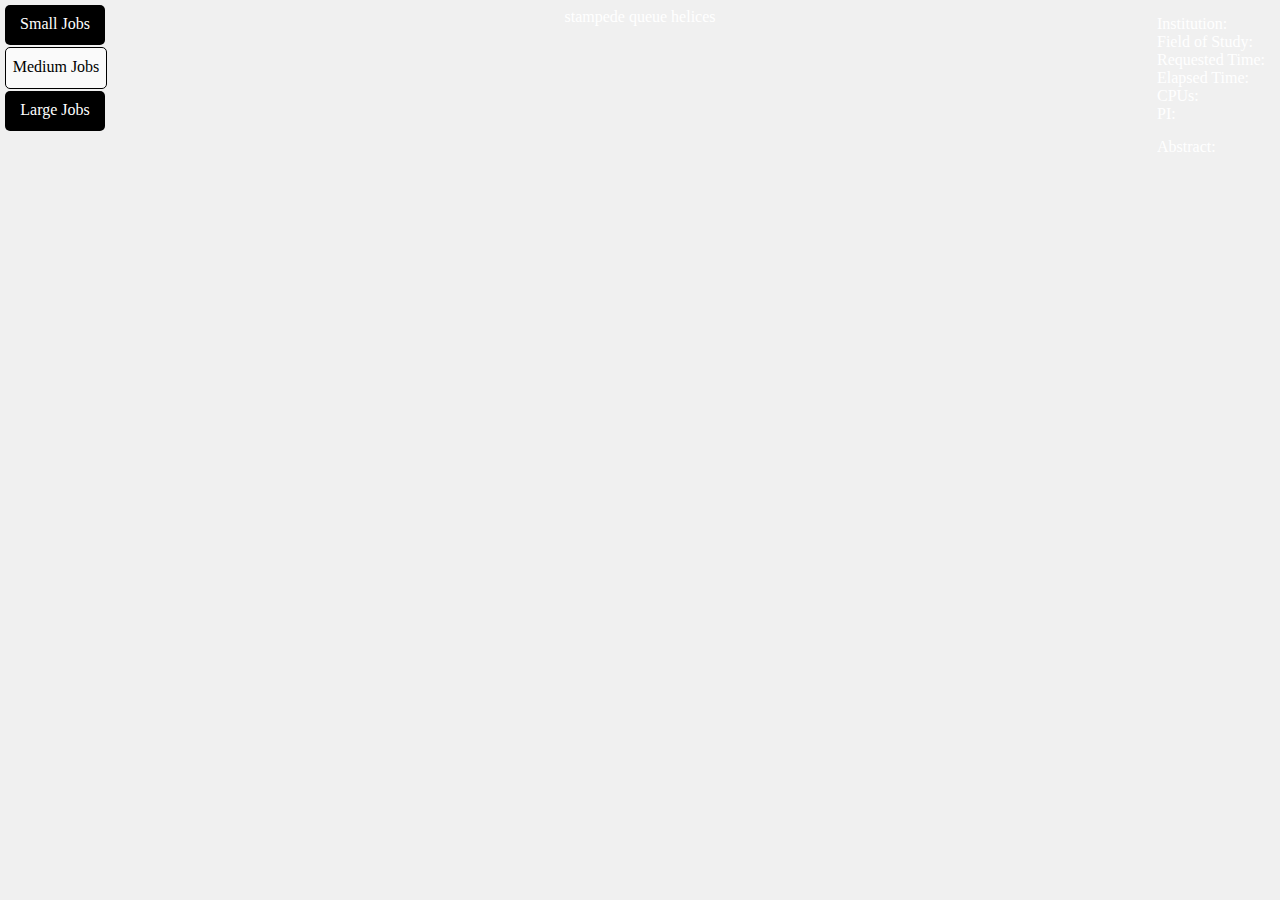
<file: index.html>
<!DOCTYPE html>
<html>
	<head>
		<title>Stampede Queue Helices</title>
		<link rel="stylesheet" href="helices.css">
	</head>
	<body>
		<p id="header">stampede queue helices</p>
		<script src="http://threejs.org/build/three.min.js"></script>
		<!-- <script src="OrbitControls.js"></script> -->
		<script src="HelixOrbitControls.js"></script>
		<script src="OrbitAndPanControls.js"></script>
		<script src="jquery-1.11.3.min.js"></script>
		<script src="http://d3js.org/d3.v3.min.js" charset="utf-8"></script>	
		<script src="helices.js"></script>


		<div class="container">

			<ul id="job-size-toggle">
				<li>Small Jobs</li>
				<li class="selected">Medium Jobs</li>
				<li>Large Jobs</li>
				<!-- <li>All Jobs</li> -->
			</ul>

		</div>
		<div class="hud" id="hud">
			<p class="job-institution">Institution: </p>
			<p class="job-fos">Field of Study: </p>
			<p class="job-requested-time">Requested Time:</p>
			<p class="job-elapsed-time">Elapsed Time: </p>
			<p class="job-cpus">CPUs: </p>
			<p class="job-pi">PI: </p>
			<p class="job-abstract">Abstract: </p>
		</div>
		<script>
			$("#job-size-toggle>li").click( function () {
				//alert(this.innerHTML.split(" ")[0].toLowerCase());
				$(".selected").removeClass("selected");
				$(this).addClass("selected");
				setVisibleHelix(this.innerHTML.split(" ")[0].toLowerCase());
			});
		</script>
</body>
</html>
</file>
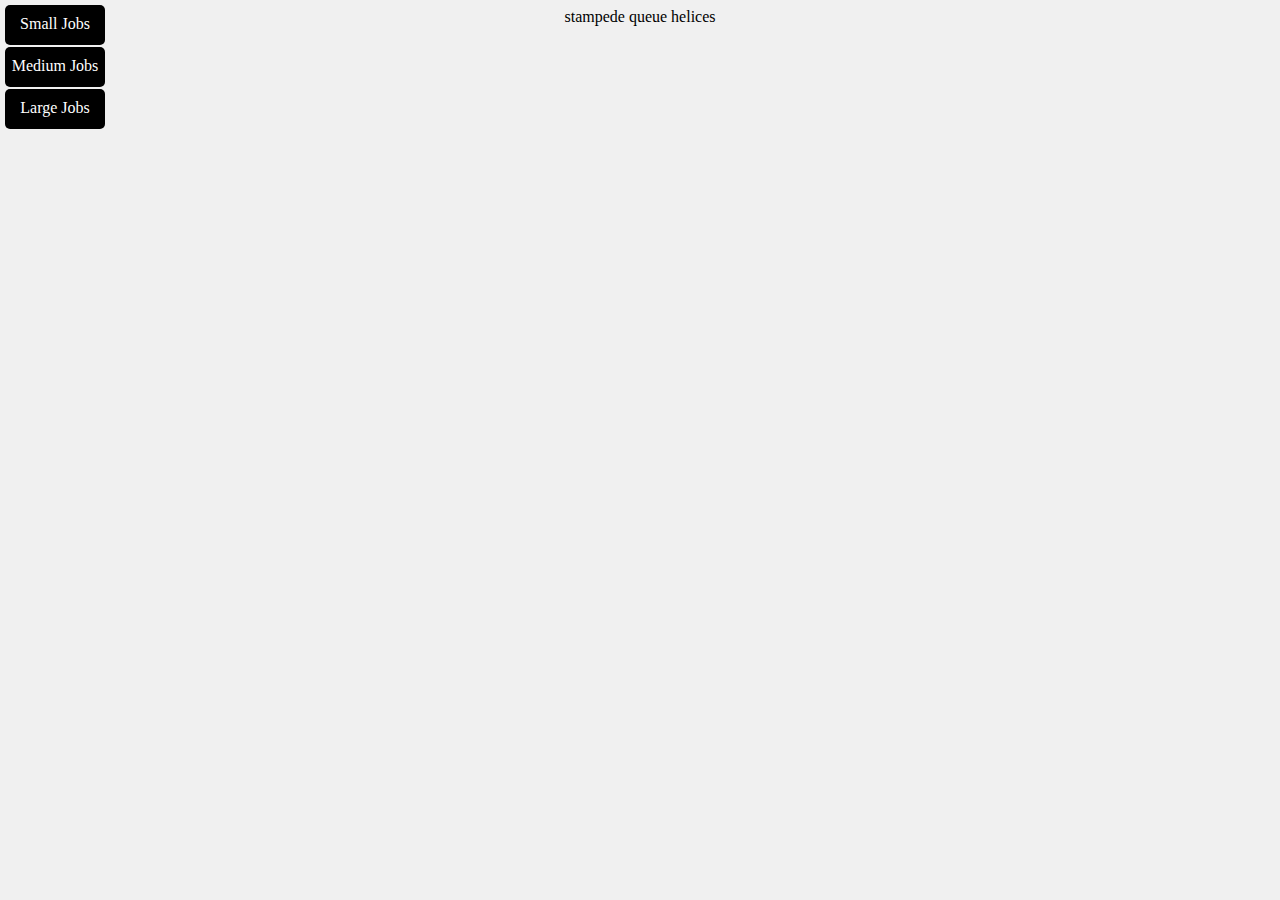
<file: stamp/index.html>
<!DOCTYPE html>
<html>
	<head>
		<title>Stampede Queue Helices</title>
		<link rel="stylesheet" href="helices.css">
	</head>
	<body>
		<p id="header">stampede queue helices</p>
		<script src="http://threejs.org/build/three.min.js"></script>
		<!-- <script src="OrbitControls.js"></script> -->
		<script src="HelixOrbitControls.js"></script>
		<script src="OrbitAndPanControls.js"></script>
		<script src="https://code.jquery.com/jquery-1.11.3.min.js"></script>	
		<script src="helices.js"></script>


		<div class="container">

<!-- 			<p id="job-size">Job Size</p> -->
			<ul id="job-size-toggle">
				<li>Small Jobs</li>
				<li>Medium Jobs</li>
				<li>Large Jobs</li>
			</ul>

		</div>
		<script>
			$("#job-size-toggle>li").click( function () {
				//alert(this.innerHTML.split(" ")[0].toLowerCase());
				$(".selected").removeClass("selected");
				$(this).addClass("selected");
				setVisibleHelix(this.innerHTML.split(" ")[0].toLowerCase());
			});
		</script>
</body>
</html>
</file>
<file: helices.css>
body { 
	background-color: #f0f0f0;
	color: #ffffff;
	margin: 0; 
}

canvas { 
	width: 100%; height: 100% 
}

p {
	margin: 0;
}

#header {
	width: 100%;
	padding-top: .5em;
	margin: 0 auto;
	display: block;
	position: absolute;
	text-align: center;
}

.hud {
	padding: 15px;
	position: absolute;
	right: 0%;
	max-width: 500px;
}

.container {
	display: block;
	position: absolute;
	float: right;
	padding: 5px 0 0 5px;
}

.job-abstract {
	margin-top: 15px;
	max-height: 300px;
	overflow-y: auto;
}

#job-size {
	right: 0%;
	width: 75px;
	height: 30px;
	padding-top: 5px;
	text-align: center;
	position: relative;
	display: block;
	box-sizing: border-box;
}

#job-size-toggle {
	padding: 0;
	margin: 0;
	position: relative;
	right: 0%;
	list-style: none;
	display: block;
	float: right;
	margin-bottom: 1px;
	text-align: center;
	box-sizing: border-box;
}

#job-size-toggle li {
	cursor: pointer;
	background: #000000;
	padding: 10px 0 0 0;
	margin-bottom: 2px;
	border-radius: 5px;
	width: 100px;
	height: 30px;
}

#job-size-toggle li:hover {
	text-decoration: underline;
}

.selected {
	border: 1px solid #000000;
	background: #fafafa !important;
	color: #000000;
}
</file>
<file: stamp/helices.css>
body { 
	margin: 0; 
	background-color: #f0f0f0;
}

canvas { 
	width: 100%; height: 100% 
}

p {
	margin: 0;
}

#header {
	width: 100%;
	padding-top: .5em;
	margin: 0 auto;
	display: block;
	position: absolute;
	text-align: center;
}

.container {
	display: block;
	position: absolute;
	float: right;
	padding: 5px 0 0 5px;
}

#job-size {
	right: 0%;
	width: 75px;
	height: 30px;
	padding-top: 5px;
	text-align: center;
	position: relative;
	display: block;
	box-sizing: border-box;
}

#job-size-toggle {
	padding: 0;
	margin: 0;
	position: relative;
	right: 0%;
	list-style: none;
	color: #ffffff;
	display: block;
	float: right;
	margin-bottom: 1px;
	text-align: center;
	box-sizing: border-box;
}

#job-size-toggle li {
	cursor: pointer;
	background: #000000;
	padding: 10px 0 0 0;
	margin-bottom: 2px;
	border-radius: 5px;
	width: 100px;
	height: 30px;
}

#job-size-toggle li:hover {
	text-decoration: underline;
}

.selected {
	background: #ffffff !important;
	color: #000000;
}
</file>
